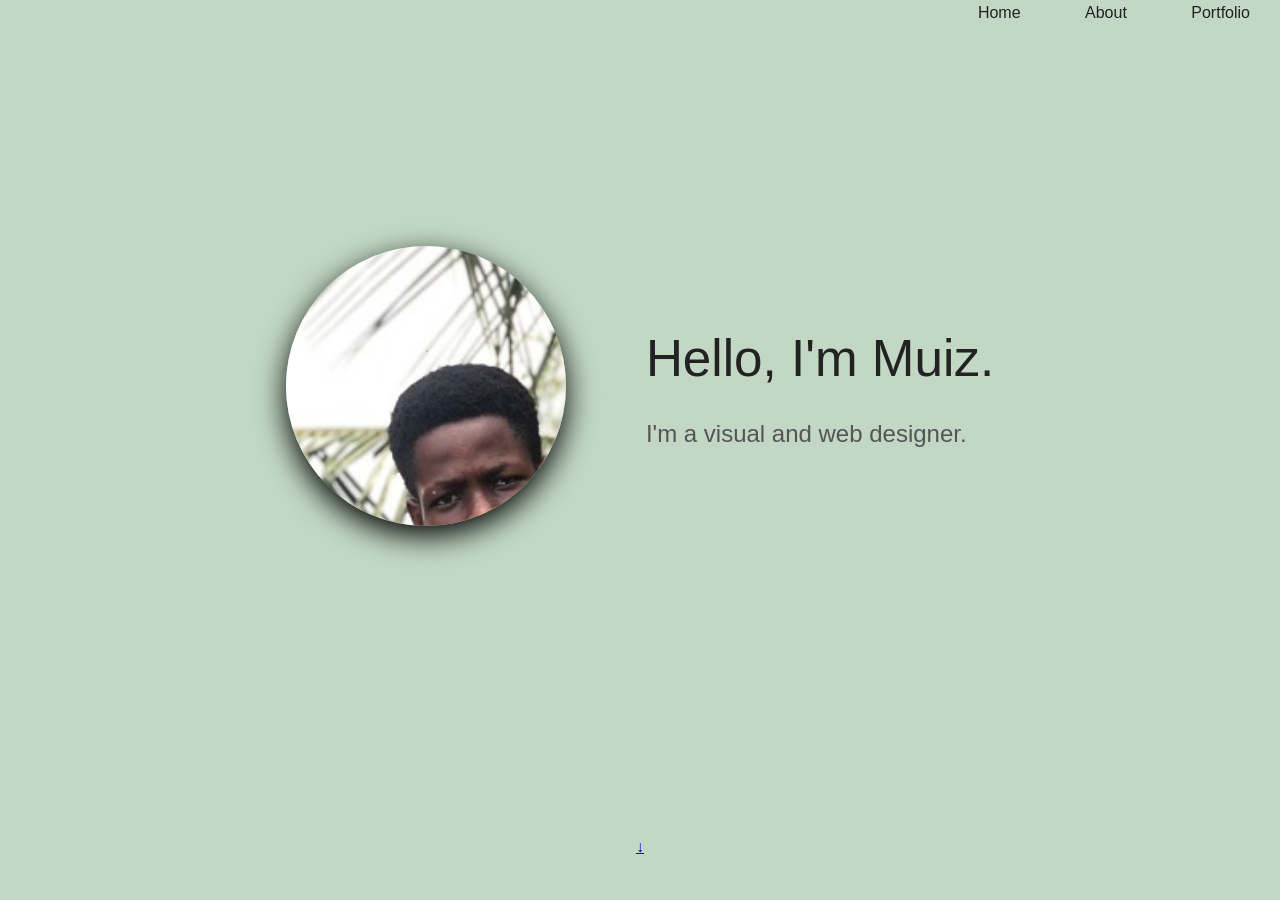
<file: index.html>
<!DOCTYPE html>
<html lang="en">
<head>
    <meta charset="UTF-8">
    <meta name="viewport" content="width=device-width, initial-scale=1.0">
    <link rel="stylesheet" href="portpoliolay.css">
    <title>Olaoye Muiz</title>
</head>
<body>
    <nav id="navbar">
        <ul>
           <li> <a href="index.html">Home</a></li>
          <li> <a href="about.html">About</a></li>
          <li> <a href="portfoliopage.html">Portfolio</a></li>
        </ul>
    </nav>
<section class="Hero">
    <img src="muiz.JPG" alt="Olaoye Muiz" class="profile">

<div class="main">
    <H1>Hello, I'm Muiz.</H1>
    <p>I'm a visual and web designer.</p>
</div>
</section>
</body>
<div class="arrow">
    <a href="about.html"> ↓</a>
</div>

</html>
</file>
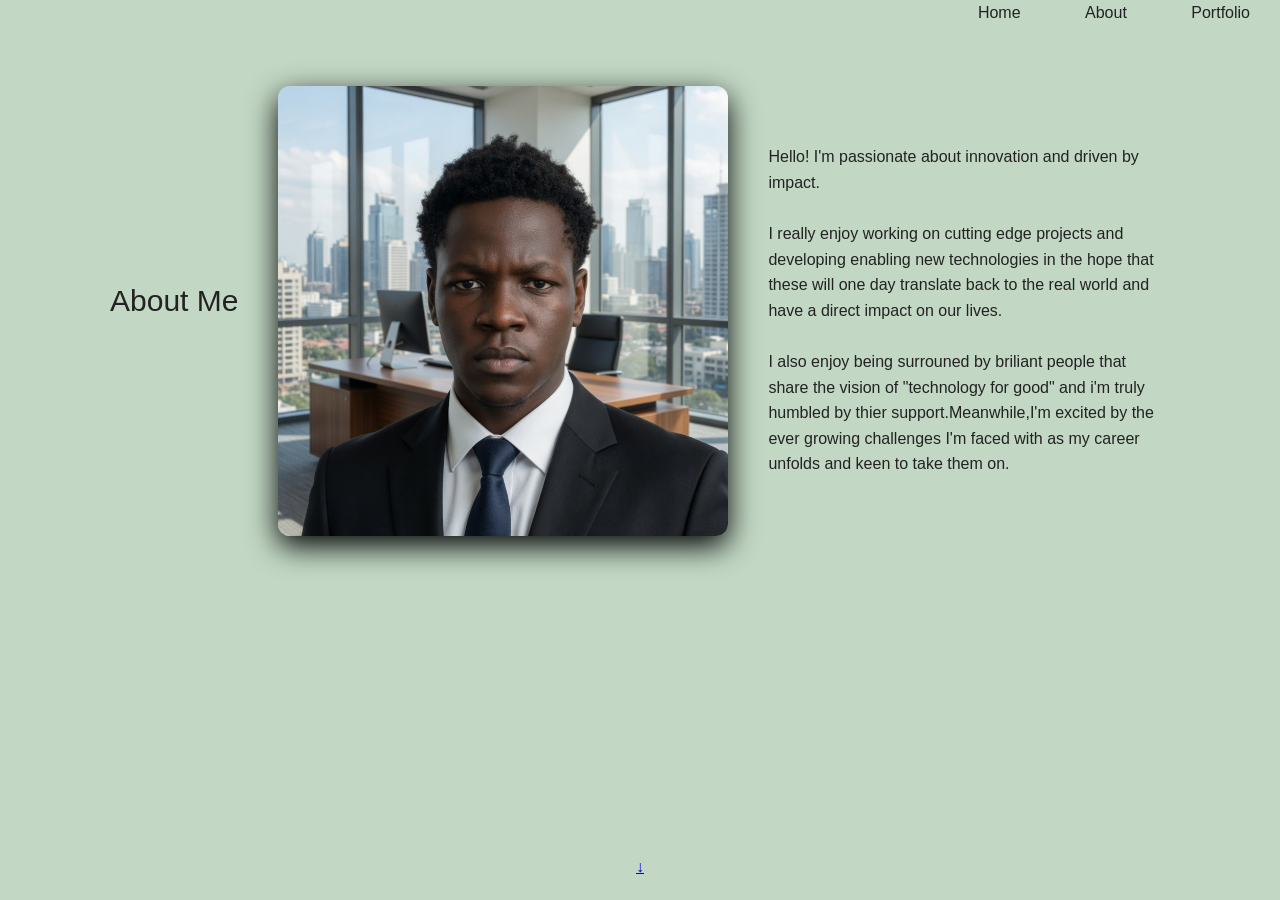
<file: about.html>
<!DOCTYPE html>
<html lang="en">
<head>
    <meta charset="UTF-8">
    <meta name="viewport" content="width=device-width, initial-scale=1.0">
    <link rel="stylesheet" href="portpoliolay.css">
    <title>Document</title>
</head>
<body>
    <nav id="navbar">
        <ul>
            <li> <a href="index.html">Home</a></li>
          <li> <a href="about.html">About</a></li>
          <li> <a href="portfoliopage.html">Portfolio</a></li>
        </ul>
    </nav>
    <div class="cover">
        <h2>About Me</h2>
<div class="sidebyside">
<img src="olaoye.JPG" class="olaoye">
</div>
    <div class="main1">
        
        <p>
        Hello! I'm passionate about innovation and driven by impact.
        <br>
        <br>
        I really enjoy working on cutting edge projects and developing enabling new technologies in the hope that these will one day translate back to the real world and have a direct impact on our lives.
        <br>
        <br>
        I also enjoy being surrouned by briliant people  that share the vision of "technology for good" and i'm truly humbled by thier support.Meanwhile,I'm excited by the ever growing challenges I'm faced with as my career unfolds and keen to take them on.
        </p>
    </div>
    </div>
    <div class="arrow1">
    <a href="portfoliopage.html"> ↓</a>
</div>
</body>
</html>
</file>
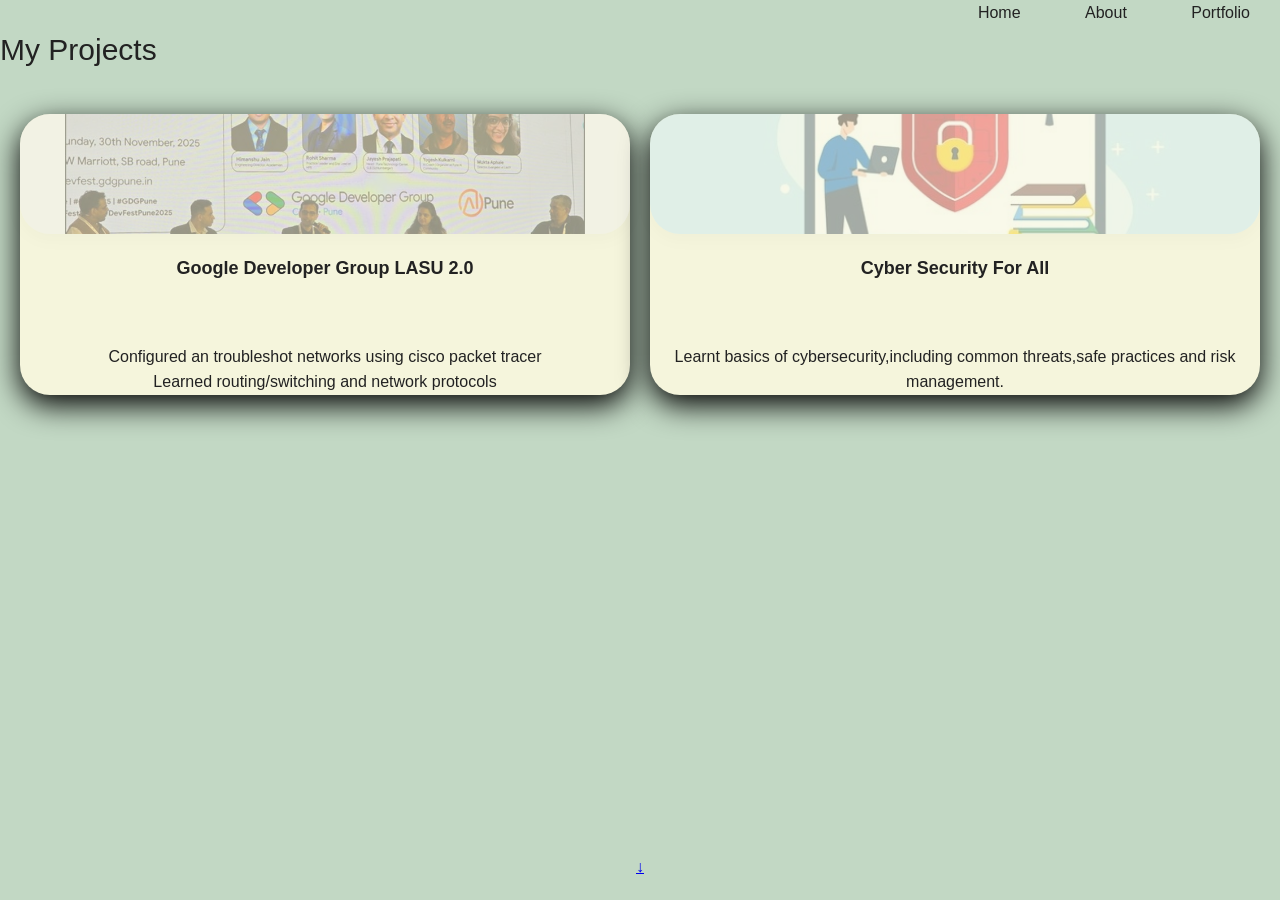
<file: portfoliopage.html>
<!DOCTYPE html>
<html lang="en">
<head>
    <meta charset="UTF-8">
    <meta name="viewport" content="width=device-width, initial-scale=1.0">
    <link rel="stylesheet" href="portpoliolay.css">
    <title>Document</title>
</head>
<body>
    <nav id="navbar">
        <ul>
            <li> <a href="index.html">Home</a></li>
          <li> <a href="about.html">About</a></li>
          <li> <a href="portfoliopage.html">Portfolio</a></li>
        </ul>
    </nav>
    <h2>My Projects</h2>
    <div class="cards">
    
        <div class="box">
             <img class="image" src="google.JPG">
          <h3>  Google Developer Group LASU 2.0</h3>
            <br>
            <br>
            <p>Configured an troubleshot networks using cisco packet tracer</p>
            <p>Learned routing/switching and network protocols</p>
        </div>
        <div class="box">
            <img class="image" src="cyber.jpg">
<h3>Cyber Security For All</h3>
<br>
<br>
<p>Learnt basics of cybersecurity,including common threats,safe practices and risk management.</p>
        </div>
    </div>
    <div class="arrow1">
    <a href="index.html"> ↓</a>
</div>
</body>
</html>
</file>
<file: portpoliolay.css>
*{
    margin: 0;
    box-sizing: border-box;
    padding:0;
}
body{
    
    background-color: #c2d8c4;
    font-family: arial,sans-serif;
    color: #222222;
    line-height: 1.6;
    font-weight: lighter;
    
}
#navbar{
    text-align: right;
}
#navbar li{
    display: inline;
    padding: 50px 30px;

}
#navbar a{
    text-decoration: none;
    color: #222222;
}
#navbar a:hover{
    opacity: 0.4;
    transition: 1s ease;
}
.Hero{
    display:flex;
    align-items: center;
    justify-content: center;
    min-height: 80vh;
    padding: 0 50px;
    gap: 80px;
    flex-wrap: wrap;
    
    margin: 0 auto;
}
.profile{
    width: 280px;
    height: 280px;
    border-radius: 50%;
    object-fit: cover;
    box-shadow: 0 10px 30px rgba(0,0,0,1);
}
.cover img{
border-radius: 12px;
    width: 450px;
    height: 450px;
    object-fit: cover;
    flex-shrink: 0;
    box-shadow: 0 10px 30px rgba(0,0,01);
}
.sidebyside{
display: flex;
gap: 50px;
align-items: flex-start;
flex-wrap: wrap;
}
.cover{
    display: flex;
    gap: 40px;
    align-items: center;
    flex-wrap: wrap;
    max-width: 1100px;
    margin: 60px auto;
    padding: 0 20px;
}
h2{
    font-size: 30px;
    font-weight: bolder;
    font-family: sans-serif;
    margin: 0 0 20px 0;

}

.main{
    max-width: 500px;
}
.main1{
    flex: 1;
}
.main1 p{
    display: flex;
    align-items: right;
    justify-content: right;

}

.main h1{
    font-size: 3.2em;
    margin-bottom: 15px;
    color: #222222;
    font-family:sans-serif;
    font-weight: lighter;
}
.main p{
    font-size: 1.5em;
    color: #555;
}
.cards{
    display: grid;
    grid-template-columns: repeat(auto-fit,minmax(120px, 1fr));
    gap: 20px;
    padding: 20px;
}
.box{
    background-color: beige;
    
    text-align: center;
    display: flex;
    flex-direction: column;
    justify-content: center;
    align-items: center;
    border-radius: 30px;
    box-sizing: border-box;
    flex-wrap: wrap;
    box-shadow:  0 10px 30px rgba(0,0,01);
}
.box:hover{
    transform: scale(1.15) translateZ(0);
    background-size: 300px;
    transition: 0.5s ease-in;
}
.image{
    width: 100%;
    height:120px;
    object-fit: cover;
    border-radius: 30px;
     box-shadow: 0 5px 15px rgba(0,0,0,0.05);
     margin-bottom: 10px;
     opacity: 0.4;
}
.image:hover{
    opacity: 1.0;
    transition: 1.5s ease-in-out;
    transform: scale(1.15) translateZ(0);
    background-size: 300px;
}
.box h3{
    font-size: 18px;
    margin: 10px;
}
.arrow{
    position: absolute;
    bottom: 40px;
    left: 50%;
    transform: translateX(-50%);
    color: #e74c3c;
    animation: bounce 2s infinite;
    scroll-behavior:smooth;
}
.arrow1{
    position: fixed;
    bottom: 20px;
    left: 50%;
   transform:  translateX(-50%);
    color: #e74c3c;
    animation: bounce 2s infinite;
    scroll-behavior:smooth
}
@keyframes bounce{
    0%, 20% {transform:translateX(-50%)translateY(0);}
    50%{transform:translateX(-50%)translateY(15px);}
    100%{transform:translateX(-50%)translateY(0);}
}
@media(max-width: 600px){
    .cover{
        flex-direction: column;
        text-align: center;
    }
    .cover img{
        width: 100%;
        max-width: 250px;
    }

}
</file>
